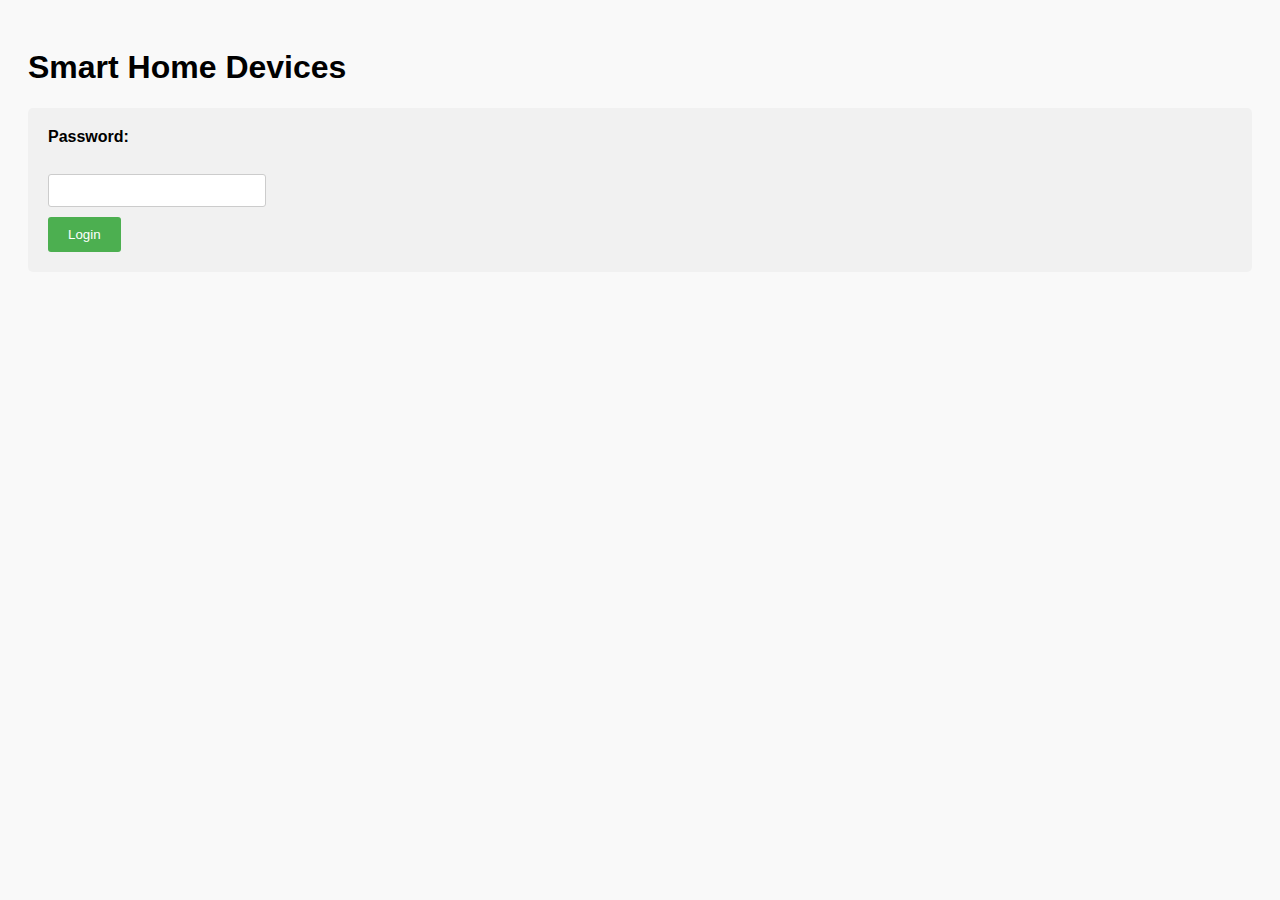
<file: Testpage.html>
<!DOCTYPE html>
<html>

<head>
    <title>Smart Home Devices</title>
    <style>
        body {
            font-family: Arial, sans-serif;
            padding: 20px;
            background-color: #f9f9f9;
        }

        .table-container {
            max-width: 100%;
            overflow-x: auto;
            scrollbar-width: none;
            -ms-overflow-style: none;
        }

        #devicesTable {
            display: none;
        }

        table {
            width: 100%;
            border-collapse: collapse;
            border-spacing: 0;
        }

        th {
            background-color: #f2f2f2;
            font-weight: bold;
        }

        td {
            background-color: #ffffff;
        }

        th,
        td {
            padding: 10px;
            border: 1px solid #ddd;
            text-align: center;
        }

        td ul {
            list-style-type: none;
            padding: 0;
            margin: 0 10px;
        }

        .small-font {
            font-size: 12px;
        }

        /* Updated styles for the login form */
        #loginForm {
            background-color: #f1f1f1;
            padding: 20px;
            border-radius: 5px;
            margin-bottom: 20px;
        }

        #loginForm label {
            display: block;
            margin-bottom: 10px;
            font-weight: bold;
        }

        #loginForm input[type="password"] {
            padding: 8px;
            border-radius: 3px;
            border: 1px solid #ccc;
            width: 200px;
            margin-bottom: 10px;
        }

        #loginForm input[type="submit"] {
            padding: 10px 20px;
            background-color: #4CAF50;
            color: white;
            border: none;
            border-radius: 3px;
            cursor: pointer;
        }

        #loginForm input[type="submit"]:hover {
            background-color: #45a049;
        }
    </style>
    <script>
        "use strict";
        const url = "http://192.168.2.137:5000";
        const static_username = "USER";
        let headers = new Headers();
        window.onload = function () {
            document.getElementById('loginForm').addEventListener('submit', submitLogin);
        }


        function submitLogin(event) {
            event.preventDefault();  // Prevent the form from submitting normally.

            const password = document.getElementById('password').value;
            console.log(`submitted ${password}`)

            // Base64 encode the username and password for Basic Auth.
            headers.set('Authorization', 'Basic ' + btoa(static_username + ":" + password));

            // Try to fetch the data once to check if the login is successful.
            checkLogin();
        }

        async function checkLogin() {
            const loginSuccessful = await fetchAndPopulate();
            if (loginSuccessful) {
                setInterval(fetchAndPopulate, 5000);
                document.getElementById("loginForm").style.display = "none";
                document.getElementById("devicesTable").style.display = "block";
            }
        }

        async function fetchAndPopulate() {
            console.log("fetch");
            let response;
            try {
                response = await fetch(url + "/devices", { headers });
            }
            catch (error) {
                alert("404 Server not reachable!");
                return false;
            }
            if (response.status !== 200) {
                alert('Login Failed!');
                return false;  // you should return here to avoid further execution
            }
            const devices = await response.json();
            const table = document.getElementById('devicesTable');
            while (table.rows.length > 1) { table.deleteRow(1); }
            devices.forEach(device => populateTable(device, table));
            return true
        }


        function populateTable(device, table) {
            let row = table.insertRow();
            row.insertCell().innerHTML = `<span id="deviceName_${device.uuid}" class="device-name">
                ID:${device.id}<br>${device.name}<br><span class="small-font">(${device.type})</span>
                </span><br><button onclick="renameDevice('${device.uuid}')">Rename</button>
                <button onclick="removeDevice('${device.uuid}')">Remove</button>`;

            let statusList = document.createElement('ul');
            for (let prop in device.status) {
                let listItem = document.createElement('li');
                if (prop === "power") { listItem.textContent = `Power: ${device.status["power"] ? "on" : "Off"}`; }
                else { listItem.textContent = `${prop.charAt(0).toUpperCase() + prop.slice(1)}: ${device.status[prop]}`; }
                statusList.appendChild(listItem);
            }
            let statusCell = row.insertCell();
            statusCell.appendChild(statusList);
            row.insertCell().textContent = device.battery_powered ? Math.round(device.battery_level / 2.55) + '%' : 'N/A';
            row.insertCell().textContent = device.uuid.join(':');
            row.insertCell().textContent = device.version;
            row.insertCell().textContent = formatElapsedTime(device.last_seen);
        }

        async function renameDevice(uuid) {
            uuid = uuid.replaceAll(",", "-");
            let newName = prompt("Enter new device name:");
            if (newName !== null) {
                const requestHeaders = new Headers(headers);
                requestHeaders.set('Content-Type', 'application/json');
                const renameOptions = {
                    method: 'PUT',
                    headers: requestHeaders,
                    body: JSON.stringify({ name: newName })
                };
                try {
                    const response = await fetch(`${url}/devices/${uuid}/name`, renameOptions);
                    if (!response.ok) {
                        throw new Error("HTTP error " + response.status);
                    }
                    await fetchAndPopulate(); // Await the fetchAndPopulate function
                } catch (error) {
                    console.error('Error:', error);
                }
            }
        }


        async function removeDevice(uuid) {
            uuid = uuid.replaceAll(",", "-");
            if (confirm(`Do you want to remove Device ${uuid} ?`) === false) { return; }
            const requestHeaders = new Headers(headers);
            requestHeaders.set('Content-Type', 'application/json');
            const deleteOptions = {
                method: 'DELETE',
                headers: requestHeaders,
                body: ""
            };
            try {
                const response = await fetch(`${url}/devices/${uuid}`, deleteOptions);
                if (!response.ok) {
                    throw new Error("HTTP error " + response.status);
                }
                await fetchAndPopulate(); // Await the fetchAndPopulate function
            } catch (error) {
                console.error('Error:', error);
            }
        }


        function formatElapsedTime(last) {
            let currentTime = new Date();
            let elapsedTime = Math.floor((currentTime - new Date(last)) / 1000);
            let formattedTime;

            if (elapsedTime < 5) {
                formattedTime = "< 5 s";
            } else if (elapsedTime < 60) {
                formattedTime = `${elapsedTime} s`;
            } else if (elapsedTime < 3600) {
                formattedTime = `${Math.floor(elapsedTime / 60)} m`;
            } else if (elapsedTime < 86400) { // 24 * 60 * 60 = 86400 seconds in a day
                formattedTime = `${Math.floor(elapsedTime / 3600)} h`;
            } else {
                formattedTime = `${Math.floor(elapsedTime / 86400)} d`;
            }
            return formattedTime;
        }
    </script>
</head>

<body>
    <h1>Smart Home Devices</h1>
    <form id="loginForm">
        <label for="password">Password:</label><br>
        <input type="password" id="password" name="password"><br>
        <input type="submit" value="Login">
    </form>
    <div class="table-container">
        <table id="devicesTable">
            <thead>
                <tr>
                    <th>Device</th>
                    <th>Status</th>
                    <th>Battery Percentage</th>
                    <th>UUID</th>
                    <th>Firmware Version</th>
                    <th>Last Seen</th>
                </tr>
            </thead>
            <tbody>
                <!-- Devices will be dynamically inserted here -->
            </tbody>
        </table>
    </div>
</body>

</html>
</file>
